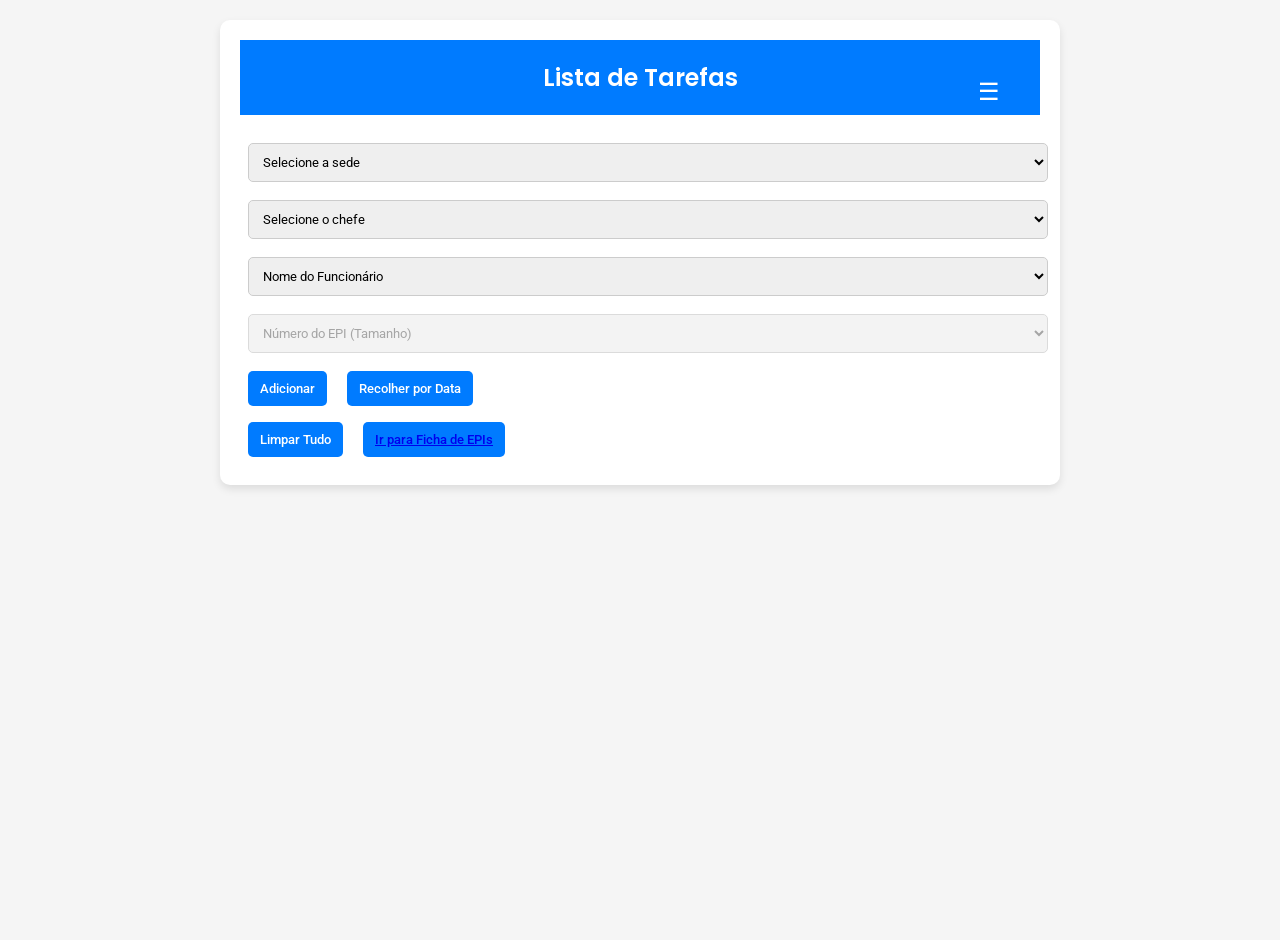
<file: index.html>
<!DOCTYPE html>
<html lang="pt-br">
  <head>
    <meta charset="UTF-8" />
    <meta name="viewport" content="width=device-width, initial-scale=1.0" />
    <link rel="stylesheet" href="main.css" />
    <title>Lista de Tarefas</title>
    <style>
      body {
        font-family: "Poppins", sans-serif;
        background: #f5f5f5;
        margin: 0;
        padding: 20px;
        min-height: 100vh;
      }

      .container {
        max-width: 800px;
        margin: 0 auto;
        background: white;
        border-radius: 10px;
        box-shadow: 0 4px 8px rgba(0, 0, 0, 0.1);
        overflow: hidden;
        padding: 20px;
      }

      header {
        background: #007bff;
        color: white;
        padding: 20px;
        font-size: 24px;
        font-weight: 600;
        text-align: center;
        position: relative;
      }

      .menu-button {
        position: absolute;
        top: 20px;
        right: 20px;
        background: none;
        border: none;
        color: white;
        font-size: 24px;
        cursor: pointer;
      }

      .popup-menu {
        display: none;
        position: fixed;
        top: 0;
        left: 0;
        width: 100%;
        height: 100%;
        background: rgba(0, 0, 0, 0.5);
        justify-content: center;
        align-items: center;
      }

      .popup-content {
        background: white;
        padding: 20px;
        border-radius: 10px;
        box-shadow: 0 4px 8px rgba(0, 0, 0, 0.1);
        text-align: center;
      }

      .filter-options {
        margin-bottom: 20px;
      }

      .filter-btn {
        display: block;
        width: 100%;
        padding: 10px;
        margin-bottom: 10px;
        background: #007bff;
        color: white;
        border: none;
        border-radius: 5px;
        cursor: pointer;
      }

      .filter-btn:hover {
        background: #0056b3;
      }

      .menu-action-btn {
        display: block;
        width: 100%;
        padding: 10px;
        margin-bottom: 10px;
        background: #dc3545;
        color: white;
        border: none;
        border-radius: 5px;
        cursor: pointer;
      }

      .menu-action-btn:hover {
        background: #c82333;
      }

      .lista {
        margin-top: 20px;
      }

      .prefix-select {
        width: 100%;
        padding: 10px;
        margin-bottom: 10px;
        border: 1px solid #ccc;
        border-radius: 5px;
      }

      .task-group {
        margin-top: 20px;
        border: 1px solid #ccc;
        border-radius: 5px;
        overflow: hidden;
      }

      .task-group h2 {
        cursor: pointer;
        background: #007bff;
        color: white;
        padding: 10px;
        margin: 0;
        transition: background 0.3s;
      }

      .task-group h2:hover {
        background: #0056b3;
      }

      .task-list {
        display: none;
        padding: 10px;
        background: #f8f9fa;
      }

      .task-item {
        background: #fff;
        padding: 10px;
        margin: 10px 0;
        border-radius: 5px;
        box-shadow: 0 2px 4px rgba(0, 0, 0, 0.1);
        position: relative;
        display: flex;
        justify-content: space-between;
        align-items: center;
      }

      .task-item span {
        display: block;
        margin-right: 10px;
      }

      .delete-task-btn {
        background: #dc3545;
        color: white;
        border: none;
        border-radius: 5px;
        padding: 5px 10px;
        cursor: pointer;
      }

      .delete-task-btn:hover {
        background: #c82333;
      }
    </style>
  </head>
  <body>
    <div class="container">
      <header>
        Lista de Tarefas
        <button id="menuButton" class="menu-button">☰</button>
      </header>
      <div id="popupMenu" class="popup-menu">
        <div class="popup-content">
          <h3>Filtrar por:</h3>
          <div class="filter-options">
            <button class="filter-btn" data-filter="all">Todas</button>
            <button class="filter-btn" data-filter="Montana">Montana</button>
            <button class="filter-btn" data-filter="Santana">Santana</button>
            <button class="filter-btn" data-filter="Vitória">Vitória</button>
            <button class="filter-btn" data-filter="B. Area Santana">
              B. Area Santana
            </button>
            <button class="filter-btn" data-filter="B. Area Vitória">
              B. Area Vitória
            </button>
          </div>
          <hr />
          <button id="clearAllBtn" class="menu-action-btn">Limpar Todas</button>
          <button id="closeMenu" class="menu-action-btn">Fechar</button>
        </div>
      </div>
      <div class="lista">
        <select id="prioritySelect" class="prefix-select">
          <option value="">Selecione a sede</option>
          <option value="Montana">Montana</option>
          <option value="Santana">Santana</option>
          <option value="Vitória">Vitória</option>
          <option value="B. Area Santana">B. Area Santana</option>
          <option value="B. Area Vitória">B. Area Vitória</option>
        </select>

        <select id="personSelect" class="prefix-select">
          <option value="">Selecione o chefe</option>
          <option value="Fabio">Fabio</option>
          <option value="Antonio">Antonio</option>
          <option value="Jardel">Jardel</option>
          <option value="Arllos">Arllos</option>
          <option value="Almeidas">Almeidas</option>
          <option value="Castro">Castro</option>
          <option value="João Vitor">João Vitor</option>
        </select>

        <select id="employeeSelect" class="prefix-select">
          <option value="">Nome do Funcionário</option>
        </select>

        <select id="epiSelect" class="prefix-select" disabled>
          <option value="">Número do EPI (Tamanho)</option>
        </select>

        <button id="tarefa-btn">Adicionar</button>
        <button id="collectByDateBtn">Recolher por Data</button>
      </div>
      <div id="taskGroupsContainer"></div>
      <footer>
        <button id="clearAll">Limpar Tudo</button>
        <button id="irepis">
          <a href="ficha_de_epis.html">Ir para Ficha de EPIs</a>
        </button>
      </footer>
    </div>
    <script src="https://code.jquery.com/jquery-3.7.1.min.js"></script>
    <script>
      $(document).ready(function () {
        carregarTarefas();
        setupEventListeners();

        function setupEventListeners() {
          $("#menuButton").on("click", function () {
            $("#popupMenu").fadeIn();
          });

          $("#closeMenu").on("click", function () {
            $("#popupMenu").fadeOut();
          });

          $("#prioritySelect").on("change", carregarFuncionarios);
          $("#personSelect").on("change", carregarFuncionarios);

          $("#employeeSelect").on("change", function () {
            const selectedEmployeeName = $(this).val();
            const employees =
              JSON.parse(localStorage.getItem("employees")) || [];
            const selectedEmployee = employees.find(
              (emp) => emp.name === selectedEmployeeName
            );

            const epiSelect = $("#epiSelect");
            epiSelect.empty();
            epiSelect.append(
              '<option value="">Número do EPI (Tamanho)</option>'
            );

            if (selectedEmployee) {
              epiSelect.prop("disabled", false);
              selectedEmployee.epis.forEach((epi) => {
                const epiOption = `<option value="${epi.number}">${epi.number} (${epi.size})</option>`;
                epiSelect.append(epiOption);
              });
            } else {
              epiSelect.prop("disabled", true);
            }
          });

          $("#tarefa-btn").on("click", function (e) {
            e.preventDefault();
            handleAddTask();
          });

          $("#clearAllBtn, #clearAll").on("click", handleClearAllTasks);

          $(document).on("click", ".task-group h2", function () {
            const taskList = $(this).next(".task-list");
            taskList.toggle();
          });
        }

        function handleAddTask() {
          const priority = $("#prioritySelect").val();
          const person = $("#employeeSelect").val();
          const epi = $("#epiSelect").val();
          const date = new Date().toLocaleDateString();

          if (priority && person && epi) {
            const task = { priority, person, epi, date };
            addTaskToList(task);
            saveTaskToLocalStorage(task);
            clearInputs();
          } else {
            alert("Por favor, preencha todos os campos.");
          }
        }

        function addTaskToList(task) {
          const taskGroup = $(`#taskGroup-${task.date.replace(/\//g, "-")}`);
          const taskHTML = `
            <div class="task-item">
              <span>sede: ${task.priority}</span>
              <span>Funcionário: ${task.person}</span>
              <span>EPI: ${task.epi}</span>
              <button class="delete-task-btn">Deletar</button>
            </div>
          `;

          if (taskGroup.length === 0) {
            const newTaskGroup = `
              <div class="task-group" id="taskGroup-${task.date.replace(
                /\//g,
                "-"
              )}">
                <h2>${task.date}</h2>
                <div class="task-list">${taskHTML}</div>
              </div>
            `;
            $("#taskGroupsContainer").append(newTaskGroup);
          } else {
            taskGroup.find(".task-list").append(taskHTML);
          }

          $(".delete-task-btn")
            .last()
            .on("click", function () {
              const taskItem = $(this).closest(".task-item");
              const taskDate = taskItem
                .closest(".task-group")
                .attr("id")
                .replace("taskGroup-", "")
                .replace(/-/g, "/");
              const taskIndex = taskItem.index();
              taskItem.remove();
              removeTaskFromLocalStorage(taskDate, taskIndex);
            });
        }

        function saveTaskToLocalStorage(task) {
          let tasks = JSON.parse(localStorage.getItem("tasks")) || [];
          tasks.push(task);
          localStorage.setItem("tasks", JSON.stringify(tasks));
        }

        function removeTaskFromLocalStorage(date, index) {
          let tasks = JSON.parse(localStorage.getItem("tasks")) || [];
          const taskIndex = tasks.findIndex(
            (task) => task.date === date && tasks.indexOf(task) === index
          );
          if (taskIndex > -1) {
            tasks.splice(taskIndex, 1);
            localStorage.setItem("tasks", JSON.stringify(tasks));
          }
        }

        function carregarTarefas() {
          const tasks = JSON.parse(localStorage.getItem("tasks")) || [];
          tasks.forEach(addTaskToList);
        }

        function carregarFuncionarios() {
          const employees = JSON.parse(localStorage.getItem("employees")) || [];
          const person = $("#personSelect").val();
          const employeeSelect = $("#employeeSelect");

          employeeSelect.empty();
          employeeSelect.append(
            '<option value="">Nome do Funcionário</option>'
          );

          employees.forEach((employee) => {
            if (employee.person === person) {
              const option = `<option value="${employee.name}">${employee.name}</option>`;
              employeeSelect.append(option);
            }
          });
        }

        function handleClearAllTasks() {
          if (confirm("Tem certeza que deseja limpar todas as tarefas?")) {
            $("#taskGroupsContainer").empty();
            localStorage.removeItem("tasks");
          }
        }

        function clearInputs() {
          $("#prioritySelect").val("");
          $("#personSelect").val("");
          $("#employeeSelect").val("");
          $("#epiSelect").val("");
          $("#epiSelect").prop("disabled", true);
        }
      });
    </script>
  </body>
</html>
</file>
<file: main.css>
@import url("https://fonts.googleapis.com/css2?family=Poppins:wght@400;500;600&family=Roboto:wght@400;500;700&display=swap");

body {
  font-family: "Poppins", sans-serif;
  background: #f5f5f5;
  margin: 0;
  padding: 20px;
  min-height: 100vh;
}

.container {
  max-width: 600px;
  margin: 0 auto;
  background: white;
  border-radius: 10px;
  box-shadow: 0 4px 8px rgba(0, 0, 0, 0.1);
  overflow: hidden;
}

.complete-btn {
}

#irepis {
  background: #007bff;
  color: white;
  border: none;
  font-weight: 500;
  cursor: pointer;
  text-decoration: none;
}

header {
  background: #007bff;
  color: white;
  padding: 20px;
  font-size: 24px;
  font-weight: 600;
  text-align: center;
  position: relative;
}

.prefix-select,
input,
button {
  font-family: "Roboto", sans-serif;
  padding: 10px 12px;
  margin: 8px;
  border: 1px solid #ccc;
  border-radius: 5px;
  transition: all 0.3s ease;
}

.prefix-select:focus,
input:focus {
  border-color: #007bff;
  box-shadow: 0 0 0 2px rgba(0, 123, 255, 0.2);
  outline: none;
}

button {
  background: #007bff;
  color: white;
  border: none;
  font-weight: 500;
  cursor: pointer;
}

button:hover {
  background: #0056b3;
}

.date-group {
  background: white;
  margin: 15px;
  border-radius: 5px;
  overflow: hidden;
  box-shadow: 0 2px 4px rgba(0, 0, 0, 0.05);
}

.date-header {
  background: #f8f9fa;
  padding: 10px 15px;
  font-weight: 500;
  color: #333;
  border-bottom: 1px solid #ddd;
}

.tasks-for-date {
  padding: 0;
}

.tasks-for-date li {
  padding: 10px 15px;
  border-bottom: 1px solid #ddd;
  transition: background-color 0.3s ease;
}

.tasks-for-date li:hover {
  background-color: #f8f9fa;
}

.prefix-Montana {
  color: #dc3545;
  font-weight: 500;
}

.prefix-Santana {
  color: #ffc107;
  font-weight: 500;
}

.prefix-Vitória {
  color: #17a2b8;
  font-weight: 500;
}

.prefix-b-area-santana {
  color: #28a745;
  font-weight: 500;
}

.prefix-b-area-vitoria {
  color: #6c757d;
  font-weight: 500;
}

.delete-btn {
  color: #dc3545;
  font-size: 20px;
  opacity: 0.7;
  transition: all 0.3s ease;
}

.delete-btn:hover {
  opacity: 1;
  transform: scale(1.1);
}

.popup-menu {
  background: rgba(0, 0, 0, 0.5);
  backdrop-filter: blur(5px);
}

.popup-content {
  background: white;
  border-radius: 10px;
  padding: 20px;
  box-shadow: 0 4px 16px rgba(0, 0, 0, 0.1);
}

.completed .task-text {
  color: green;
  text-decoration: line-through;
}

.completed .complete-btn {
  display: none;
}
.confirm-btn {
  background: rgb(0, 194, 32);
  color: white;
  border: none;
  padding: 10px 15px;
  border-radius: 5px;
  cursor: pointer;
}

.cancel-btn {
  background: rgb(194, 0, 0);
  color: white;
  border: none;
  padding: 10px 15px;
  border-radius: 5px;
  cursor: pointer;
}

cancel-btn:hover {
  background: rgb(255, 0, 0);
}

.filter-btn {
  width: 100%;
  margin: 5px 0;
  background: white;
  color: #333;
  border: 1px solid #ccc;
}

.filter-btn.active {
  background: #007bff;
  color: white;
  border-color: #007bff;
}

@media (max-width: 600px) {
  .container {
    width: 95%;
    margin: 10px auto;
  }

  header {
    font-size: 20px;
    padding: 15px;
  }
}
</file>
